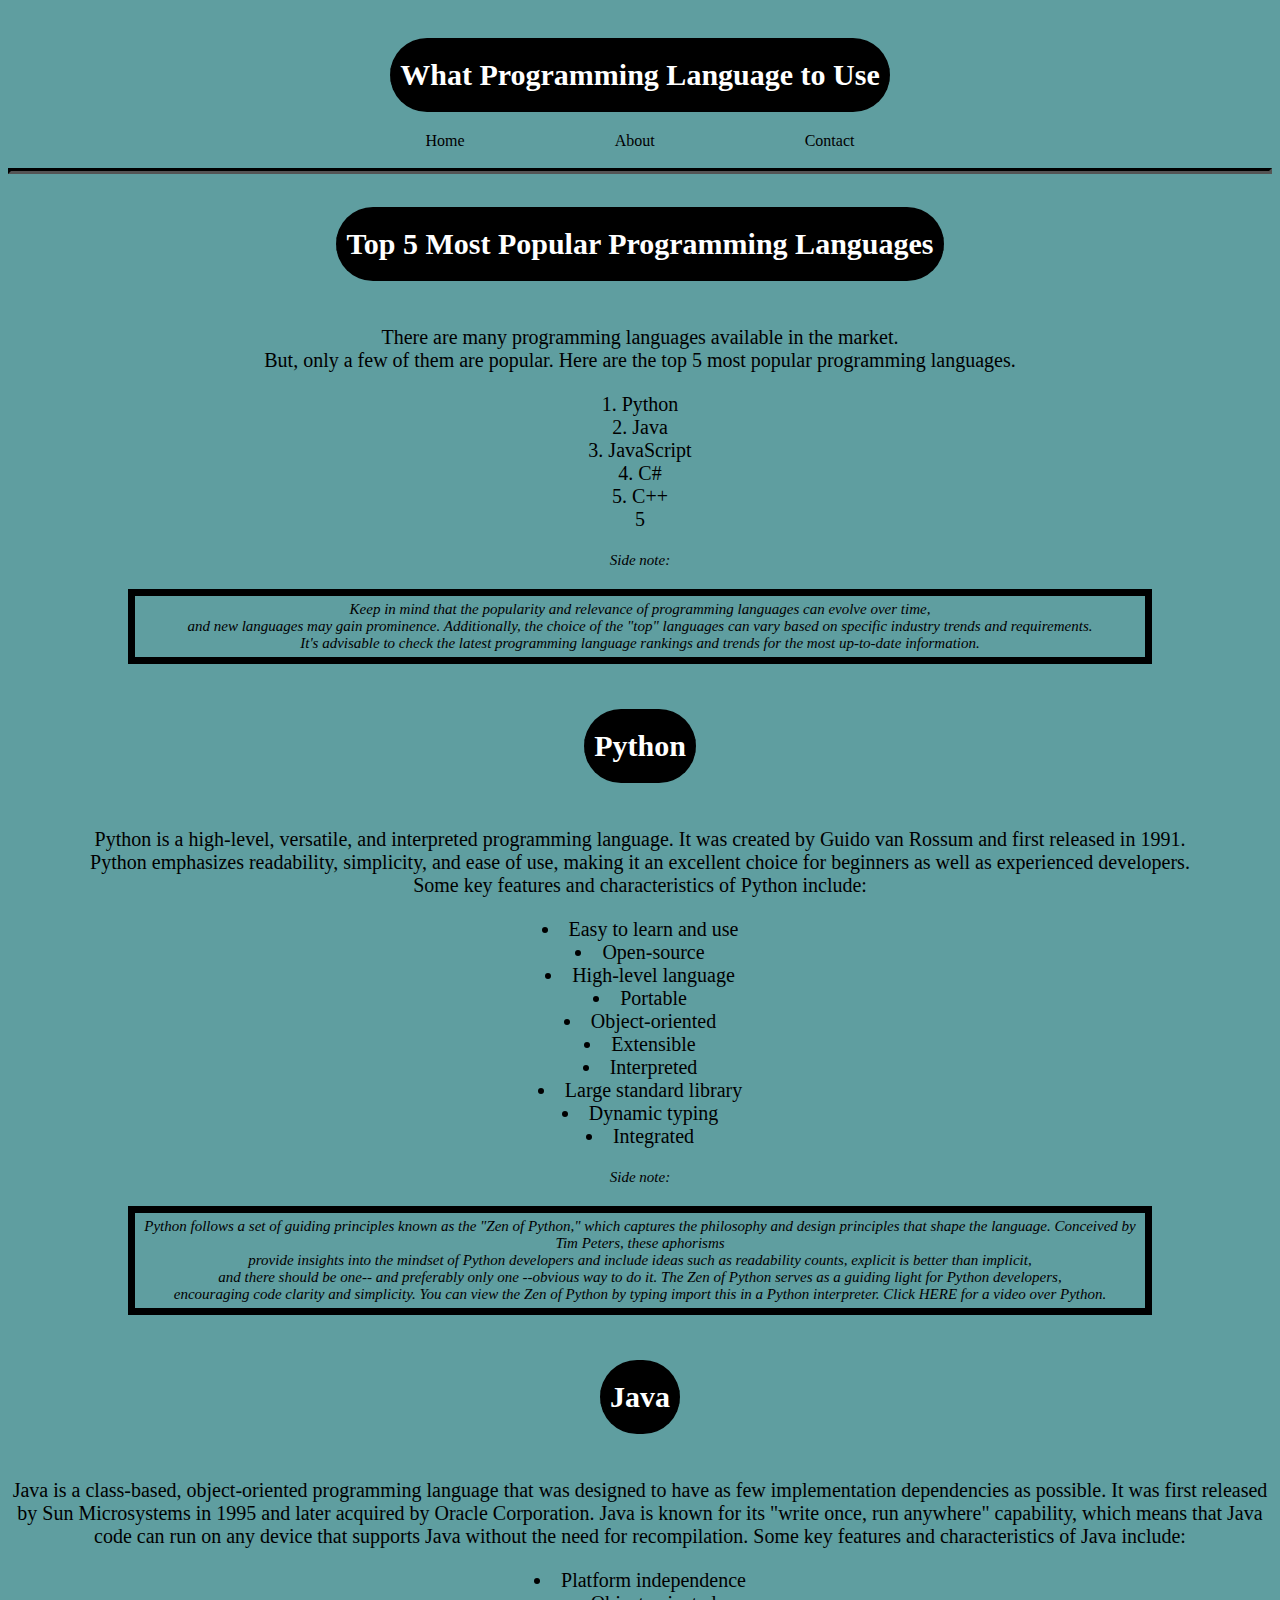
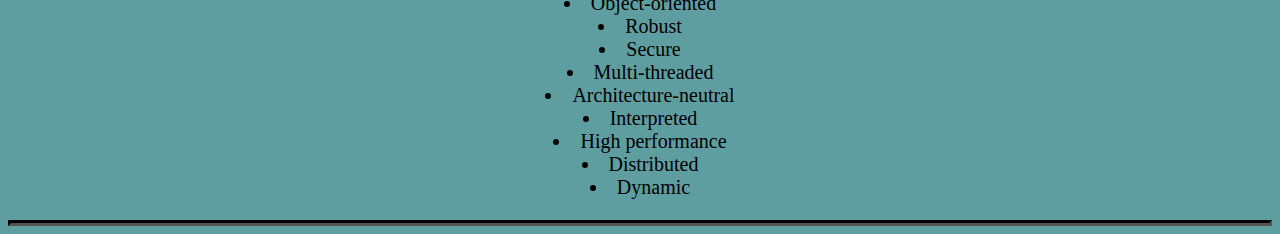
<file: index.html>
<!DOCTYPE html>
<html lang="en">
<head>
    <meta charset="UTF-8">
    <meta name="viewport" content="width=device-width, initial-scale=1.0">
    <title>Document</title>
    <link rel="stylesheet" href="styles.css" type="text/css">
</head>
<body>
    <header>
        <h1 class="title">What Programming Language to Use</h1>
        <nav>
            <a href="index.html">Home</a>
            <a href="about.html">About</a>
            <a href="contact.html">Contact</a>
        </nav>
    </header>
    <hr>
    <section class="arti">
        <article>
            <h2 class="title">Top 5 Most Popular Programming Languages</h2>
            <p>There are many programming languages available in the market. <br>But, only a few of them are popular. Here are the top 5 most popular programming languages.</p>
                <ol id="list">
                    <li>Python</li>
                    <li>Java</li>
                    <li>JavaScript</li>
                    <li>C#</li>
                    <li>C++</li>5
                </ol>
            <p id="note">Side note:</p>
            <aside id="sidenote">Keep in mind that the popularity and relevance of programming languages can evolve over time,<br>
            and new languages may gain prominence. Additionally, the choice of the "top" languages can vary based on specific industry trends and requirements.<br>
            It's advisable to check the latest programming language rankings and trends for the most up-to-date information.</aside>
        </article>
    </section>
    <section class="arti">
        <article>
            <h2 class="title">Python</h2>
            <p>Python is a high-level, versatile, and interpreted programming language. It was created by Guido van Rossum and first released in 1991.<br> 
                Python emphasizes readability, simplicity, and ease of use, making it an excellent choice for beginners as well as experienced developers.<br>
                Some key features and characteristics of Python include:</p>
            <ul id="list">
                <li>Easy to learn and use</li>
                <li>Open-source</li>
                <li>High-level language</li>
                <li>Portable</li>
                <li>Object-oriented</li>
                <li>Extensible</li>
                <li>Interpreted</li>
                <li>Large standard library</li>
                <li>Dynamic typing</li>
                <li>Integrated</li>
            </ul>
            <p id="note">Side note:</p>
            <aside id="sidenote">Python follows a set of guiding principles known as the "Zen of Python," 
                which captures the philosophy and design principles that shape the language. Conceived by Tim Peters, these aphorisms<br>
                provide insights into the mindset of Python developers and include ideas such as readability counts, explicit is better than implicit, <br>
                and there should be one-- and preferably only one --obvious way to do it. The Zen of Python serves as a guiding light for Python developers,<br>
                encouraging code clarity and simplicity. You can view the Zen of Python by typing import this in a Python interpreter. Click <a href="https://www.youtube.com/watch?v=nLRL_NcnK-4" target="_blank">HERE</a>
                for a video over Python.</aside>
            <h2 class="title">Java</h2>
            <p>Java is a class-based, object-oriented programming language that was designed to have as few implementation dependencies as possible. 
                It was first released by Sun Microsystems in 1995 and later acquired by Oracle Corporation. Java is known for its "write once, run anywhere" 
                capability, which means that Java code can run on any device that supports Java without the need for recompilation. Some key features and characteristics of Java include:</p>
            <ul id="list">
                <li>Platform independence</li>
                <li>Object-oriented</li>
                <li>Robust</li>
                <li>Secure</li>
                <li>Multi-threaded</li>
                <li>Architecture-neutral</li>
                <li>Interpreted</li>
                <li>High performance</li>
                <li>Distributed</li>
                <li>Dynamic</li>
            </ul>
        </article>
    </section>
    <hr>
    <section>
        <footer>

        </footer>
    </section>
</body>
</html>
</file>
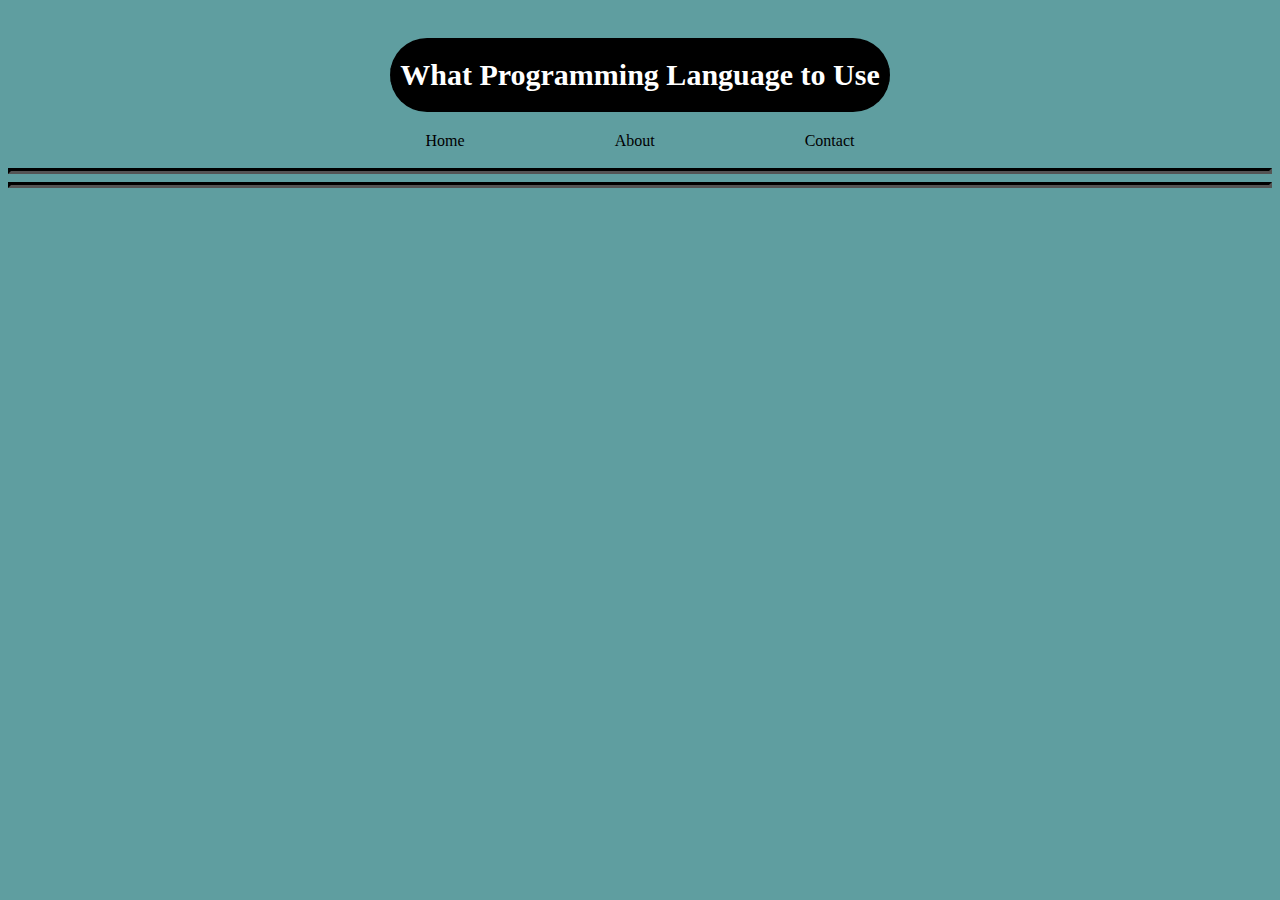
<file: about.html>
<!DOCTYPE html>
<html lang="en">
<head>
    <meta charset="UTF-8">
    <meta name="viewport" content="width=device-width, initial-scale=1.0">
    <title>Document</title>
    <link rel="stylesheet" href="styles.css" type="text/css">
</head>
<body>
    <header>
        <h1 class="title">What Programming Language to Use</h1>
        <nav>
            <a href="index.html">Home</a>
            <a href="about.html">About</a>
            <a href="contact.html">Contact</a>
        </nav>
    </header>
    <hr>
    <section>
        
    </section>
    <hr>
    <section>
        <footer>

        </footer>
    </section>
</body>
</html>
</file>
<file: styles.css>
* {
    margin: 10;
    padding: 20;
    background-color: cadetblue;
}
hr{
    
    border-color: black;
    border-width: 3px;
    
}
.title{
    background-color: black;
    font-family: Georgia, 'Times New Roman', Times, serif;
    font-size: 30px;
    text-align: center;
    color: white;
    border: 10px solid black;
    border-right: 20px;
    border-left: 20px;
    border-radius: 40px;
    padding: 10px;
    display: inline-block;
}
a:link {
    color: black;
    background-color: transparent;
    text-decoration: none;
}
a:hover {
    color: black;
    background-color: transparent;
    text-decoration: underline;
}

#sidenote {
    text-align: center;
    font-size: 15px;
    font-style: italic;
    border: 7px solid black;
    margin: 20px auto;
    padding: 5px;
    max-width: 1000px;
}
header {
    padding: 10px;
    text-align: center;
}


nav {
    display: flex;
    justify-content: center;
    align-items: center;
    text-align: center;
    border: 4px black;
}
nav a {
    margin: 0px 75px;
}
.arti{
    background-color: cadetblue;
    font-size: 20px;
    font-family: Georgia, 'Times New Roman', Times, serif;
    text-align: center;
}
#list{
   padding: 1px;

 list-style-position: inside;
    display: block
}
#note {
    text-align: center;
    font-size: 15px;
    font-style: italic;
    margin: 3px;
}
</file>
